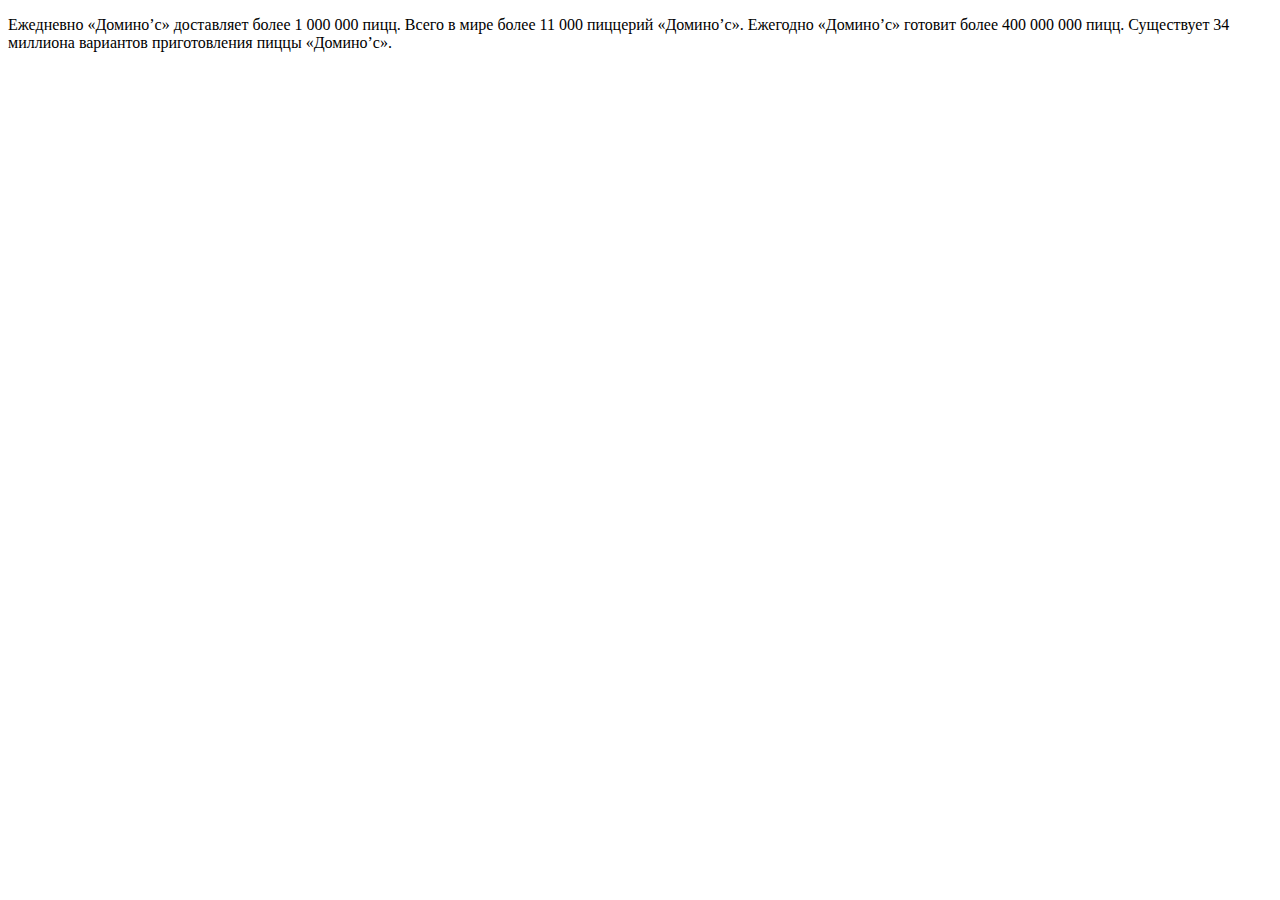
<file: composer.html>
<!DOCTYPE html>
<html>
<head>
</head>
<body>
    <p>Ежедневно «Домино’с» доставляет более 1 000 000 пицц. Всего в мире более 11 000 пиццерий «Домино’с». Ежегодно «Домино’с» готовит более 400 000 000 пицц. Существует 34 миллиона вариантов приготовления пиццы «Домино’с».</p>
</body>
</html>
</file>
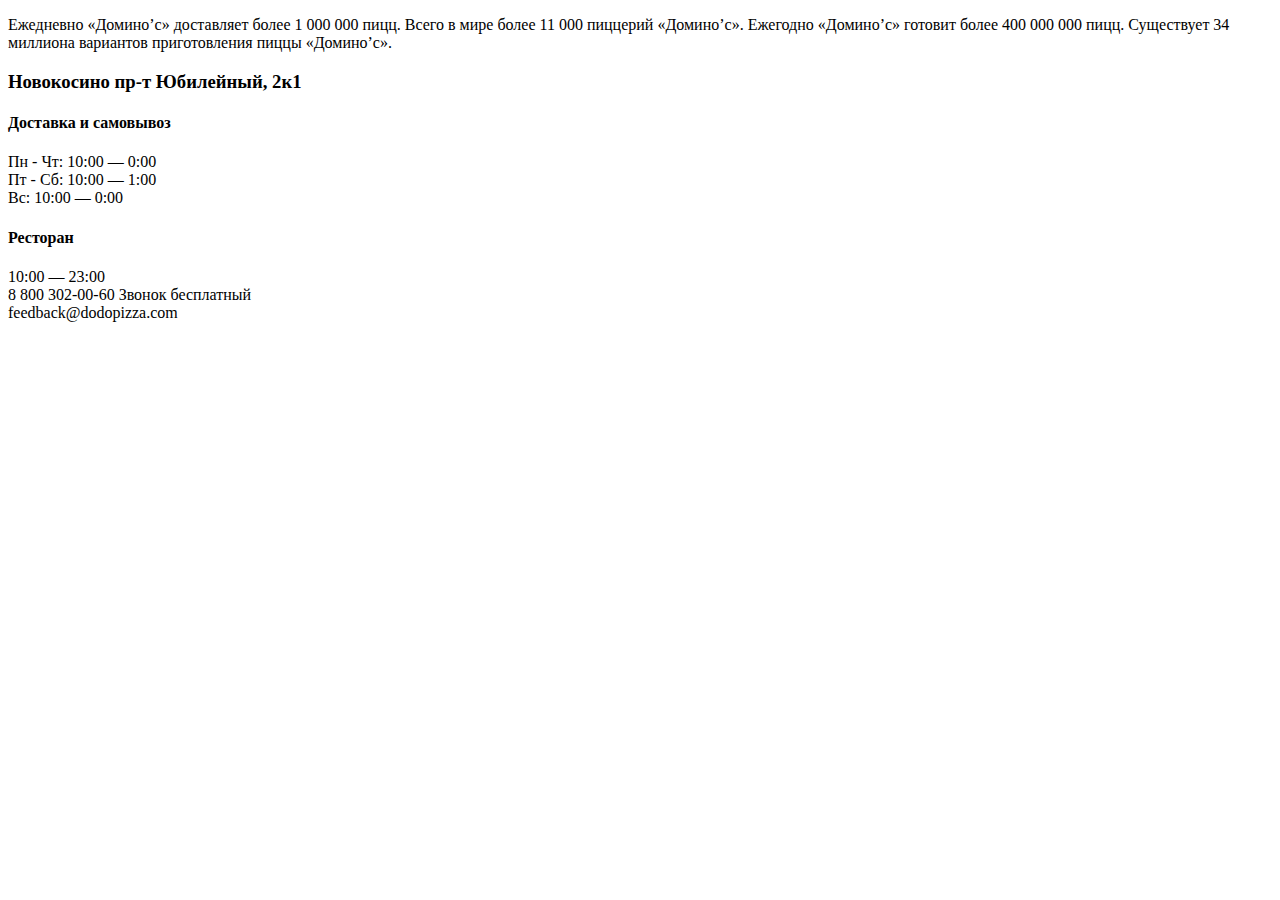
<file: contacts.html>
<!DOCTYPE html>
<html>
<head>
    <meta charset="utf-8">
</head>
<body>
    <p>Ежедневно «Домино’с» доставляет более 1 000 000 пицц. Всего в мире более 11 000 пиццерий «Домино’с». Ежегодно «Домино’с» готовит более 400 000 000 пицц. Существует 34 миллиона вариантов приготовления пиццы «Домино’с».</p>
    <h3>Новокосино пр-т Юбилейный, 2к1</h3>
    <h4>Доставка и самовывоз</h4>
    <li>Пн - Чт: 10:00 — 0:00</li>
    <li>Пт - Сб: 10:00 — 1:00</li>
    <li>Вс: 10:00 — 0:00</li>
    <h4>Ресторан</h4>
    <li>10:00 — 23:00</li>
    <li>8 800 302-00-60 Звонок бесплатный</li>
    <li>feedback@dodopizza.com</li>
</body>
</html>
</file>
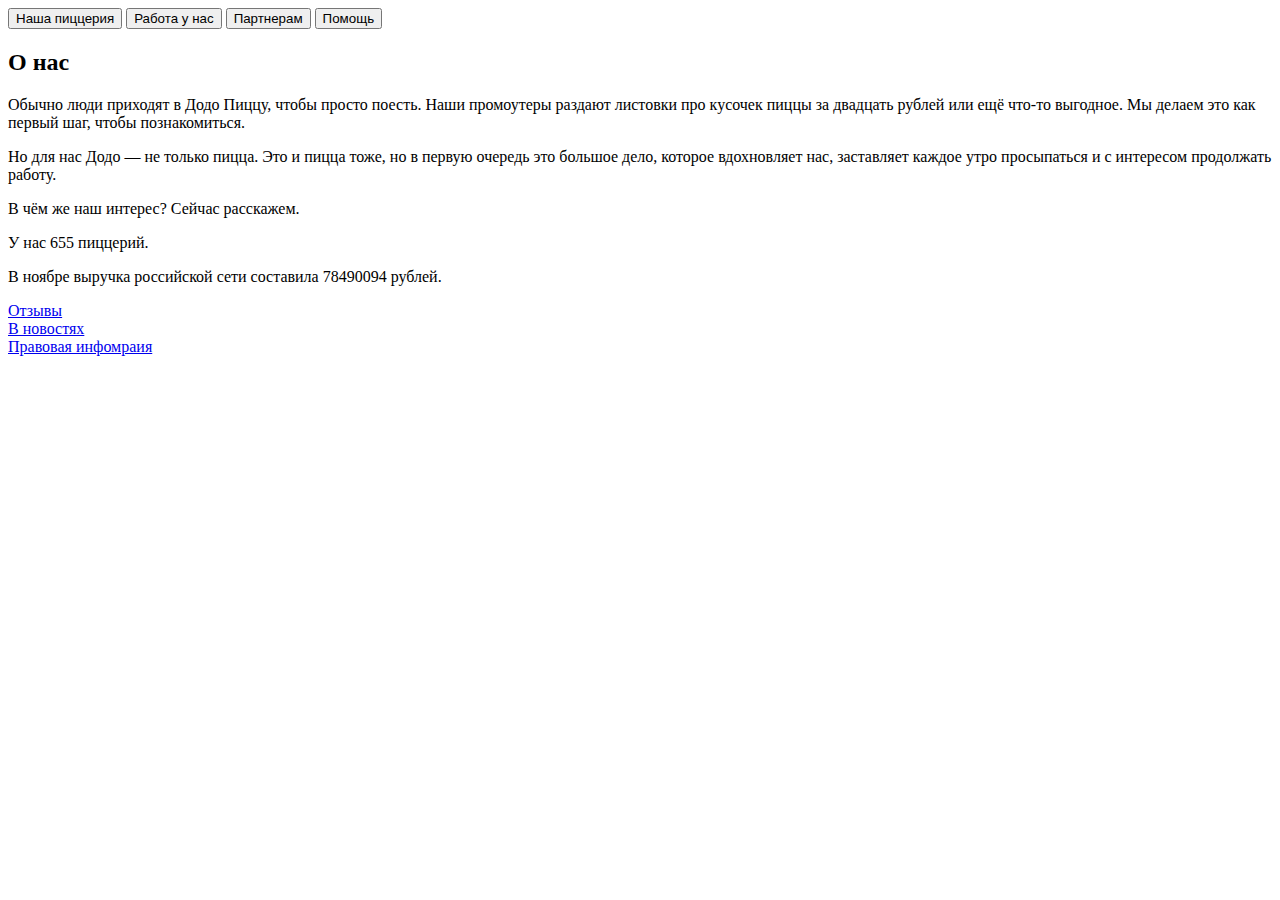
<file: info.html>
<!DOCTYPE html>
<html>
<head>
    <meta charset="utf-8">
</head>
<body>
    <div class=bar>
      <button onclick="openTab('about')">Наша пиццерия</button>
      <button onclick="openTab('job')">Работа у нас</button>
      <button onclick="openTab('parnters')">Партнерам</button>
      <button onclick="openTab('help')">Помощь</button>
    </div>
    <div id="about" class="tab">
        <h2>О нас</h2>
        <p>Обычно люди приходят в Додо Пиццу, чтобы просто поесть. Наши промоутеры раздают листовки про кусочек пиццы за двадцать рублей или ещё что-то выгодное. Мы делаем это как первый шаг, чтобы познакомиться.</p>
        <p>Но для нас Додо — не только пицца. Это и пицца тоже, но в первую очередь это большое дело, которое вдохновляет нас, заставляет каждое утро просыпаться и с интересом продолжать работу.</p>
        <p>В чём же наш интерес? Сейчас расскажем.</p>
        <p>У нас 655 пиццерий.</p>
        <p>В ноябре выручка российской сети составила 78490094 рублей.</p>
        <li><a href="#">Отзывы</a></li>
        <li><a href="#">В новостях</a></li>
        <li><a href="#">Правовая инфомраия</a></li>
    </div>

    <div id="job" class="tab" style="display:none">
      <h2>Работа у нас</h2>
      <p>Paris is the capital of France.</p>
    <a>День открытых дверей</a>
    </div>

    <div id="parnters" class="tab" style="display:none">
      <h2>Партнерам</h2>
      <p>Tokyo is the capital of Japan.</p>
    </div>
    
    <div id="help" class="tab" style="display:none">
      <h2>Помощь</h2>
      <p>Tokyo is the capital of Japan.</p>
    </div>
    <script>
    function openTab(tabName) {
        var i;
        var x = document.getElementsByClassName("tab");
        for (i = 0; i < x.length; i++) {
            x[i].style.display = "none";
        }
        document.getElementById(tabName).style.display = "block";
    }
    </script>
</body>
</html>
</file>
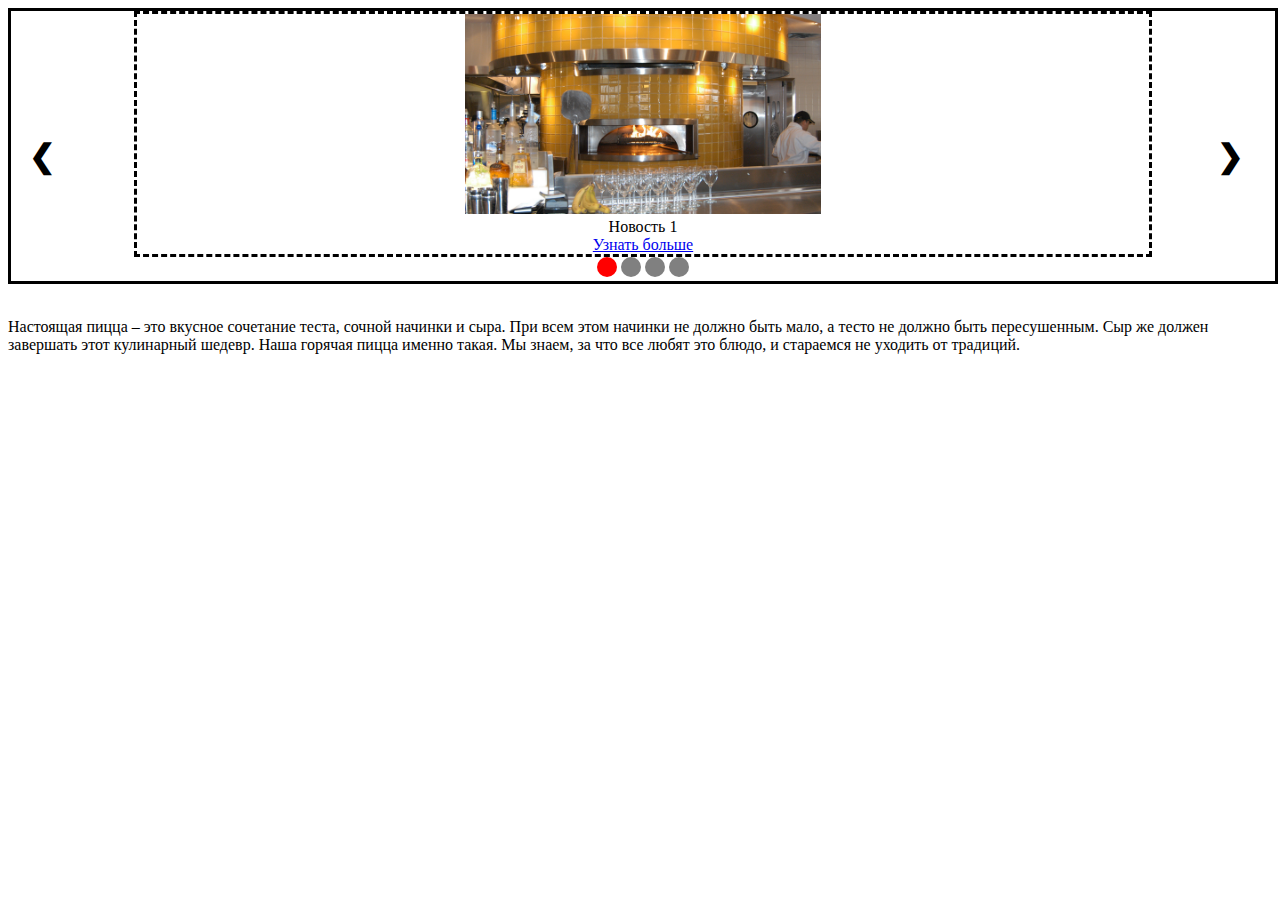
<file: news.html>
<!DOCTYPE html>
<html>
<head>
    <meta charset="utf-8">
    <style>
        .slider {
            margin: auto;
            border-style: solid;
            width: 100%;
            text-align: center;
        }
        .prev, .next{
            //border-style: dotted;
            display: inline-block;
            cursor: pointer;
            padding-top: 10%;
            padding-right: 1%;
            width: 5%;
            font-weight: bold;
            font-size: 32px;
            float: left;
            transition: background-color 0.6s ease;
        }
        .next{
            float: right;
        }
        .mySlide {
            display: inline-block;
            border-style: dashed;
            //margin: 0 auto;
            margin-left: -5%;
            margin-right: -5%;
            width: 80%;
            animation-name: fade;
            animation-duration: 1.5s;
        }
        @keyframes fade {
            from {opacity: .4}
            to {opacity: 1}
        }
        img {
            margin: auto;
            width: 90%;
            //max-width: 90%;
            max-height: 200px;
            object-fit: contain;
        }
        .text {
            text-align: center;
        }
        .dots {
            text-align: center;
        }
        .dot {
            display: inline-block;
            cursor: pointer;
            height: 20px;
            width: 20px;
            background-color: gray;
            border-radius: 50%;
            transition: background-color 0.6s ease;
        }
    </style>
</head>
<body>
    <div class="slider">
        <div class="prev" onclick="plusSlides(-1)">&#10094;</div>
        <div class="mySlide">
            <img src="img/p1.png">
            <div class="text">Новость 1</div>
            <div class="text"><a href="articles/article1.html">Узнать больше</a></div>
        </div>
        <div class="mySlide">
            <img src="img/p2.jpg">
            <div class="text">Новость 2</div>
            <div class="text"><a href="articles/article2.html">Узнать больше</a></div>
        </div>
        <div class="mySlide">
            <img src="img/p3.jpg">
            <div class="text">Новость 3</div>
            <div class="text"><a href="articles/article3.html">Узнать больше</a></div>
        </div>
        <div class="mySlide">
            <img src="img/p4.jpg">
            <div class="text">Новость 4</div>
            <div class="text"><a href="articles/article4.html">Узнать больше</a></div>
        </div>
        <div class="next" onclick="plusSlides(1)">&#10095;</div>
        <div class="dots">
            <span class="dot" id="dot0" onclick="currentSlide(0)"></span>
            <span class="dot" id="dot1" onclick="currentSlide(1)"></span>
            <span class="dot" id="dot2" onclick="currentSlide(2)"></span>
            <span class="dot" id="dot3" onclick="currentSlide(3)"></span>
        </div>
    </div>
    <br>
    <p>Настоящая пицца – это вкусное сочетание теста, сочной начинки и сыра. При всем этом начинки не должно быть мало, а тесто не должно быть пересушенным. Сыр же должен завершать этот кулинарный шедевр. Наша горячая пицца именно такая. Мы знаем, за что все любят это блюдо, и стараемся не уходить от традиций.</p>
    <script>
    var slides = document.getElementsByClassName("mySlide");
    var slideIndex = slides.length;
    slides[1].style.display = "none";
    slides[2].style.display = "none";
    slides[3].style.display = "none";
    sliderTimer(slideIndex);
    var timeout;
        
    function sliderTimer(n) {
        showSlides(slideIndex+1);
        timeout = setTimeout(sliderTimer, 3000, n);
    }
        
    function plusSlides(n) {
        showSlides(slideIndex+n);
        clearTimeout(timeout);
        timeout = setTimeout(sliderTimer, 30000, n);
    }
        
    function currentSlide(n) {
        showSlides(n);
        clearTimeout(timeout);
        timeout = setTimeout(sliderTimer, 30000, n);
    }

    function showSlides(n) {
        for(i=0; i<slides.length; i++){
            slides[i].style.display = "none";
            document.getElementById("dot"+i).style.backgroundColor = "gray";
        }
        if(n<0){n=slides.length-1;}
        if(n>slides.length-1){n=0;}
        slides[n].style.display = "inline-block";
        document.getElementById("dot"+n).style.backgroundColor = "red";
        slideIndex = n;
    }
    </script>
</body></html>
</file>
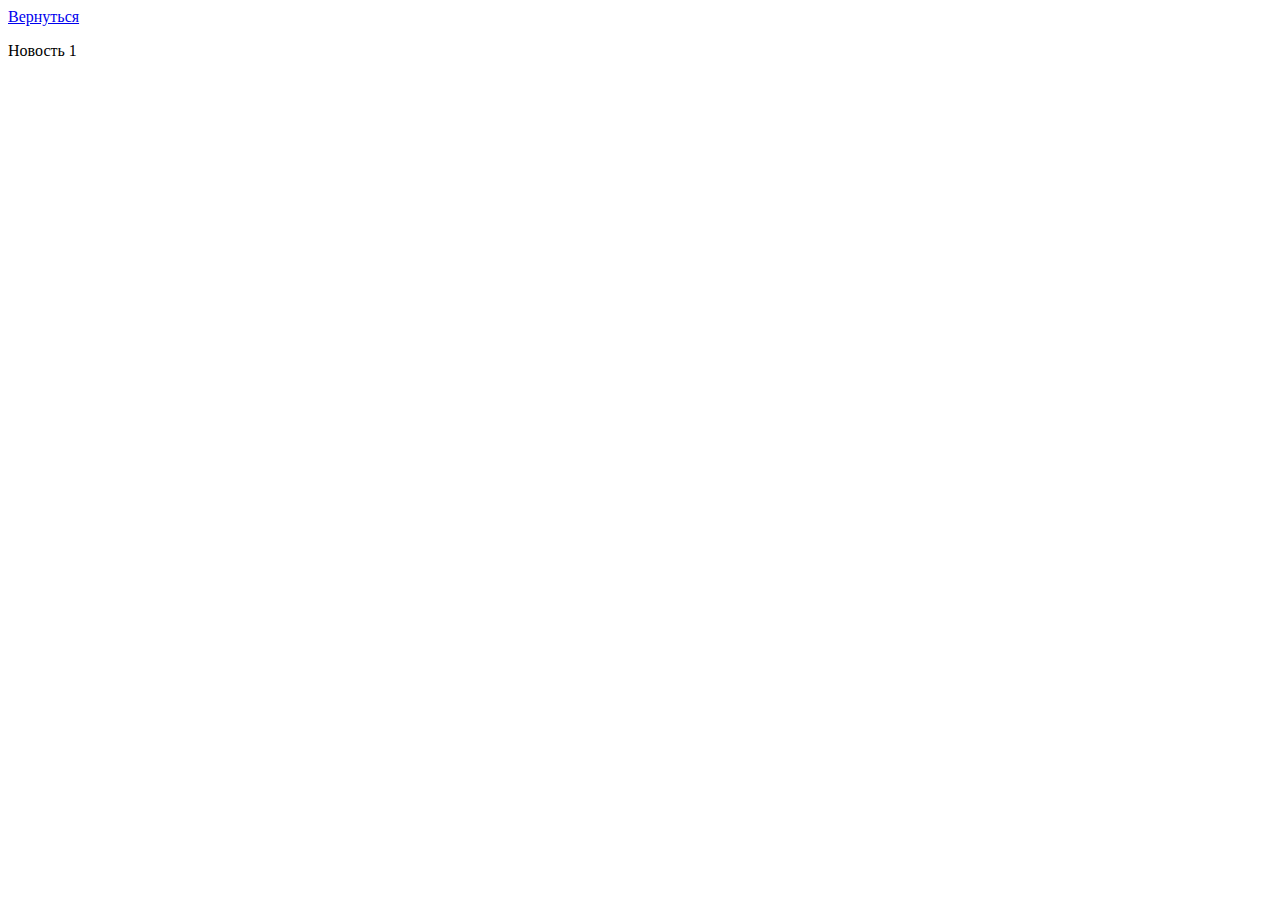
<file: articles/article1.html>
<!DOCTYPE html>
<html>
<head>
    <meta charset="utf-8">
</head>
<body>
    <a href="../news.html">Вернуться</a>
    <p>Новость 1</p>
    <iframe id="comment" src="../comment.php" title="Comment" frameBorder="0" style="width:100%; height:300px"></iframe>
</body>
</html>
</file>
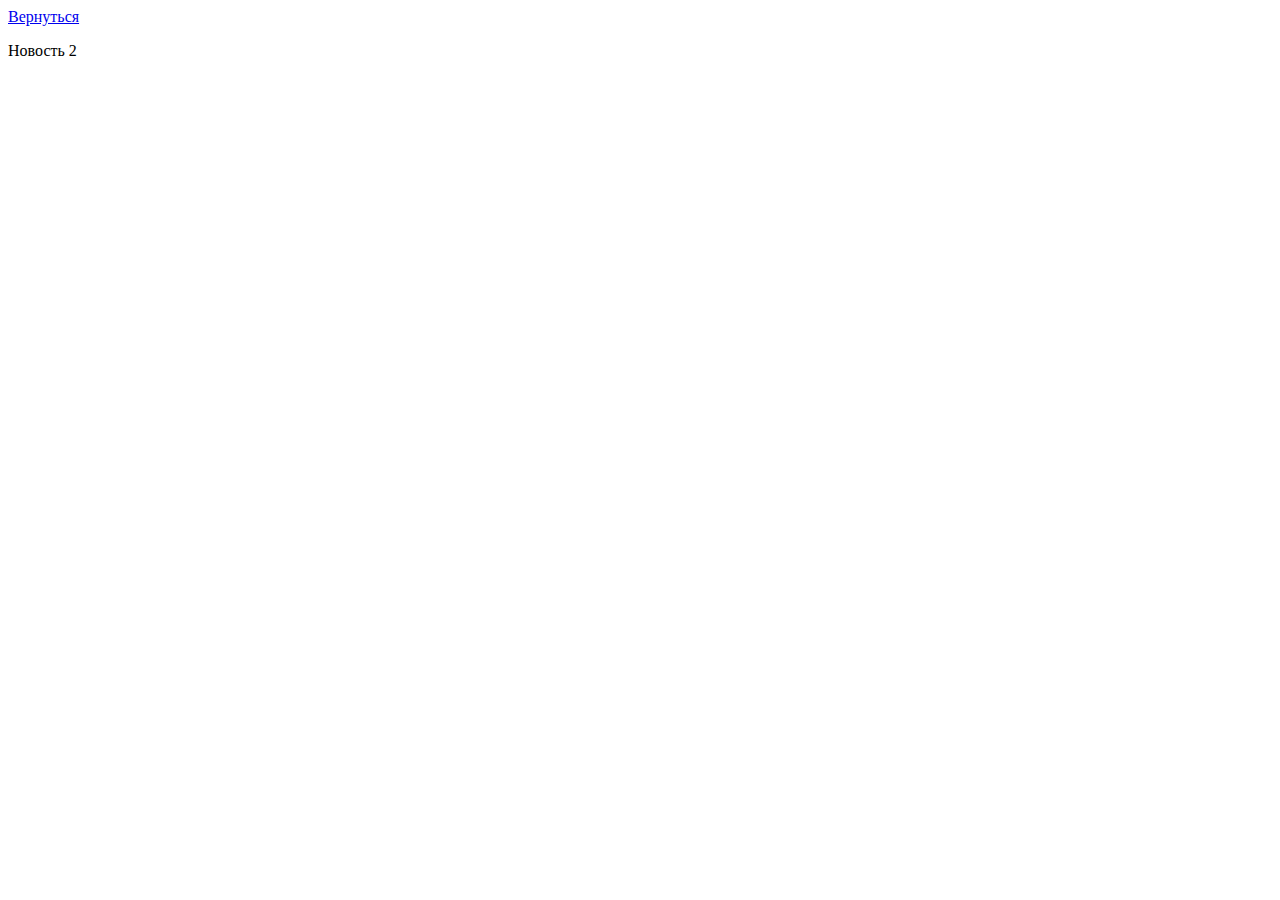
<file: articles/article2.html>
<!DOCTYPE html>
<html>
<head>
    <meta charset="utf-8">
</head>
<body>
    <a href="../news.html">Вернуться</a>
    <p>Новость 2</p>
    <iframe id="comment" src="../comment.php" title="Comment" frameBorder="0" style="width:100%; height:300px"></iframe>
</body>
</html>
</file>
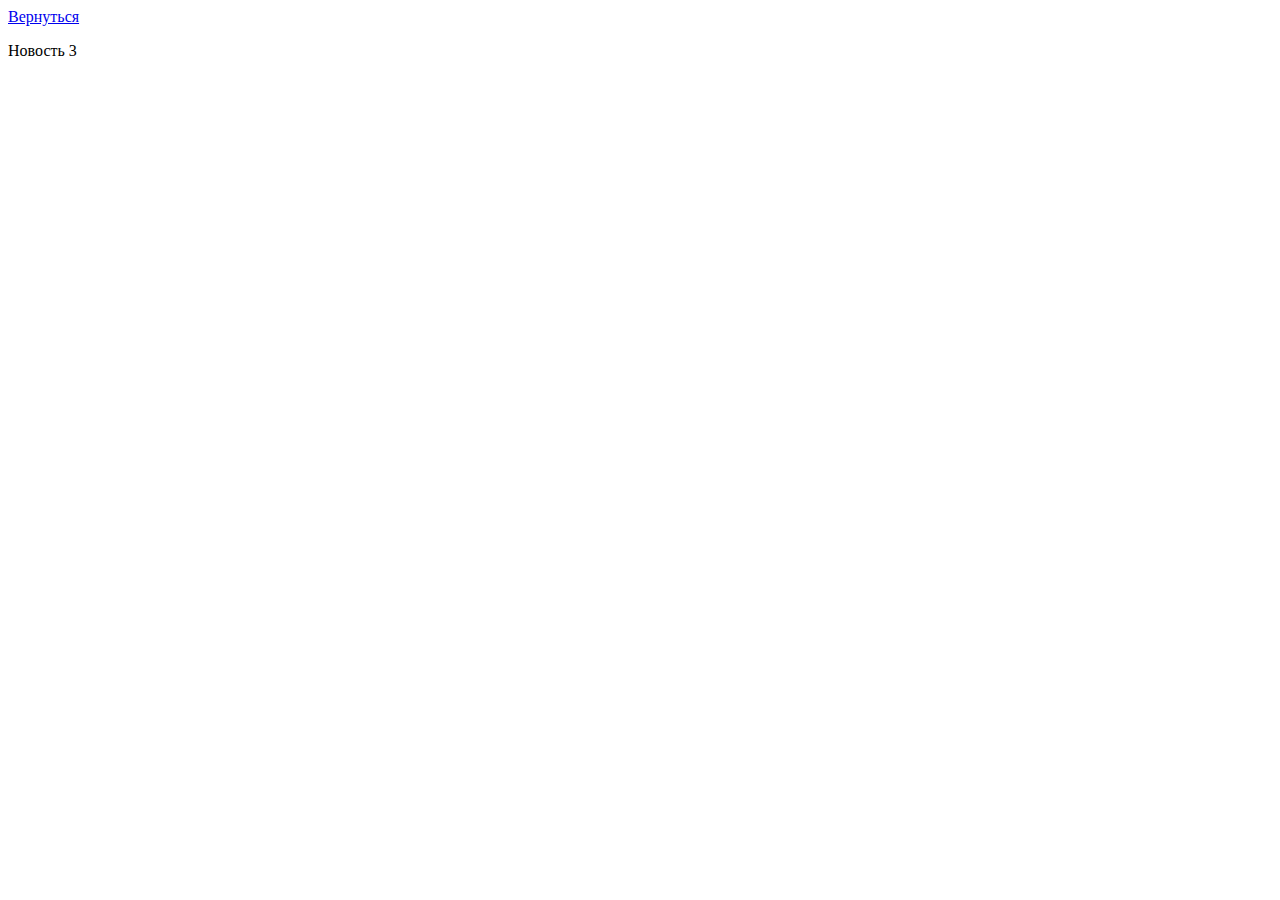
<file: articles/article3.html>
<!DOCTYPE html>
<html>
<head>
    <meta charset="utf-8">
</head>
<body>
    <a href="../news.html">Вернуться</a>
    <p>Новость 3</p>
    <iframe id="comment" src="../comment.php" title="Comment" frameBorder="0" style="width:100%; height:300px"></iframe>
</body>
</html>
</file>
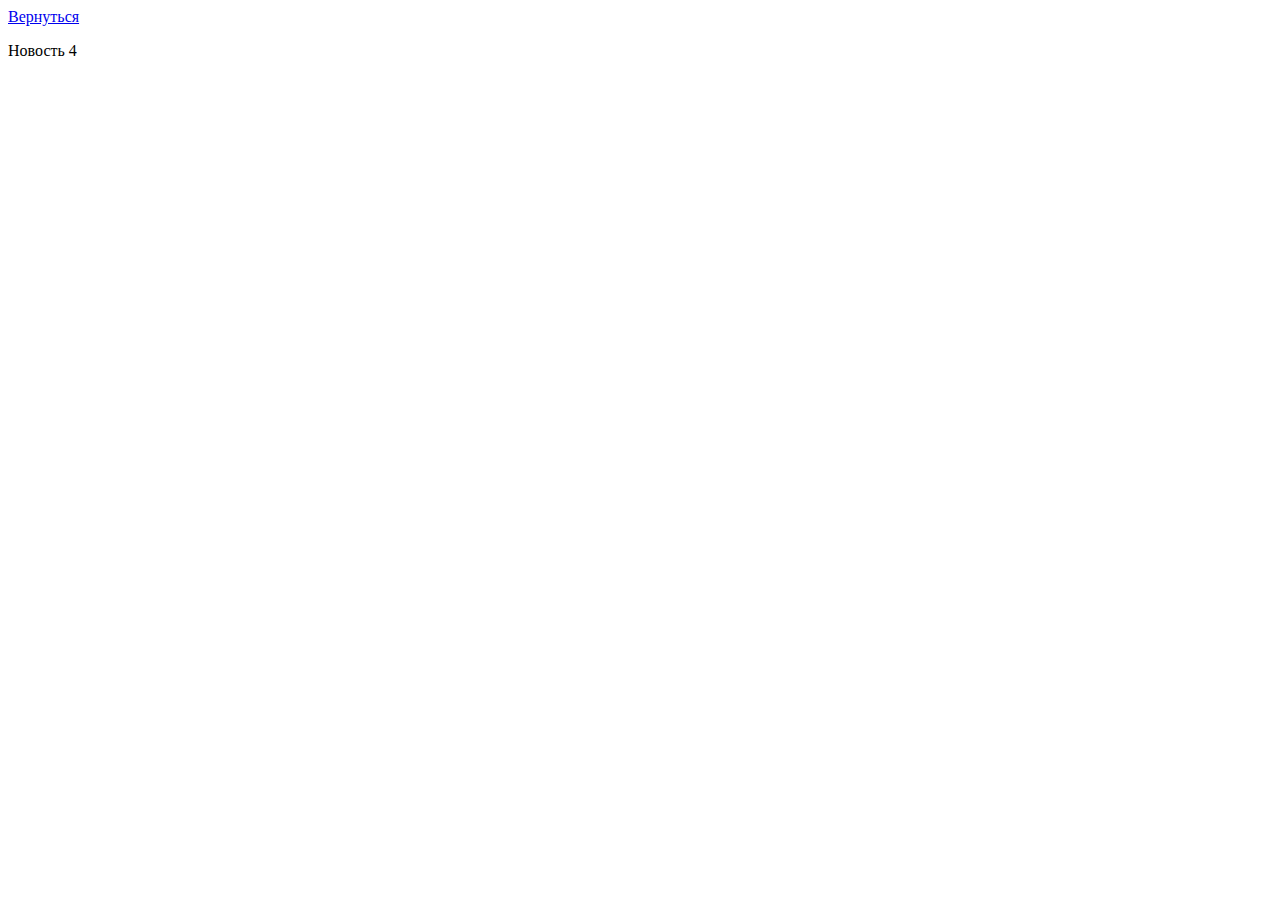
<file: articles/article4.html>
<!DOCTYPE html>
<html>
<head>
    <meta charset="utf-8">
</head>
<body>
    <a href="../news.html">Вернуться</a>
    <p>Новость 4</p>
    <iframe id="comment" src="../comment.php" title="Comment" frameBorder="0" style="width:100%; height:300px"></iframe>
</body>
</html>
</file>
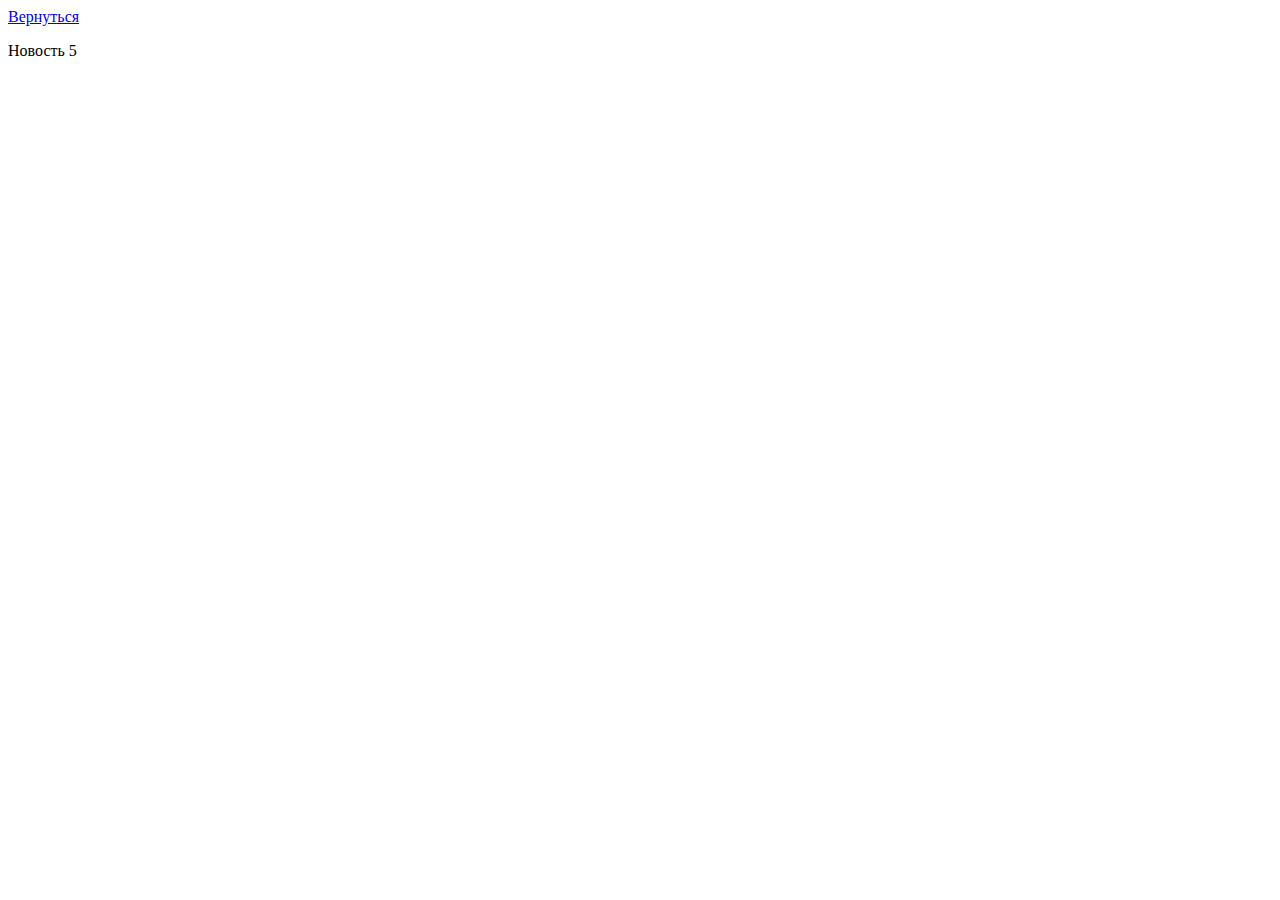
<file: articles/article5.html>
<!DOCTYPE html>
<html>
<head>
    <meta charset="utf-8">
</head>
<body>
    <a href="../menu.php?load_main=yes">Вернуться</a>
    <p>Новость 5</p>
    <iframe id="comment" src="../comment.php" title="Comment" frameBorder="0" style="width:100%; height:300px"></iframe>
</body>
</html>
</file>
